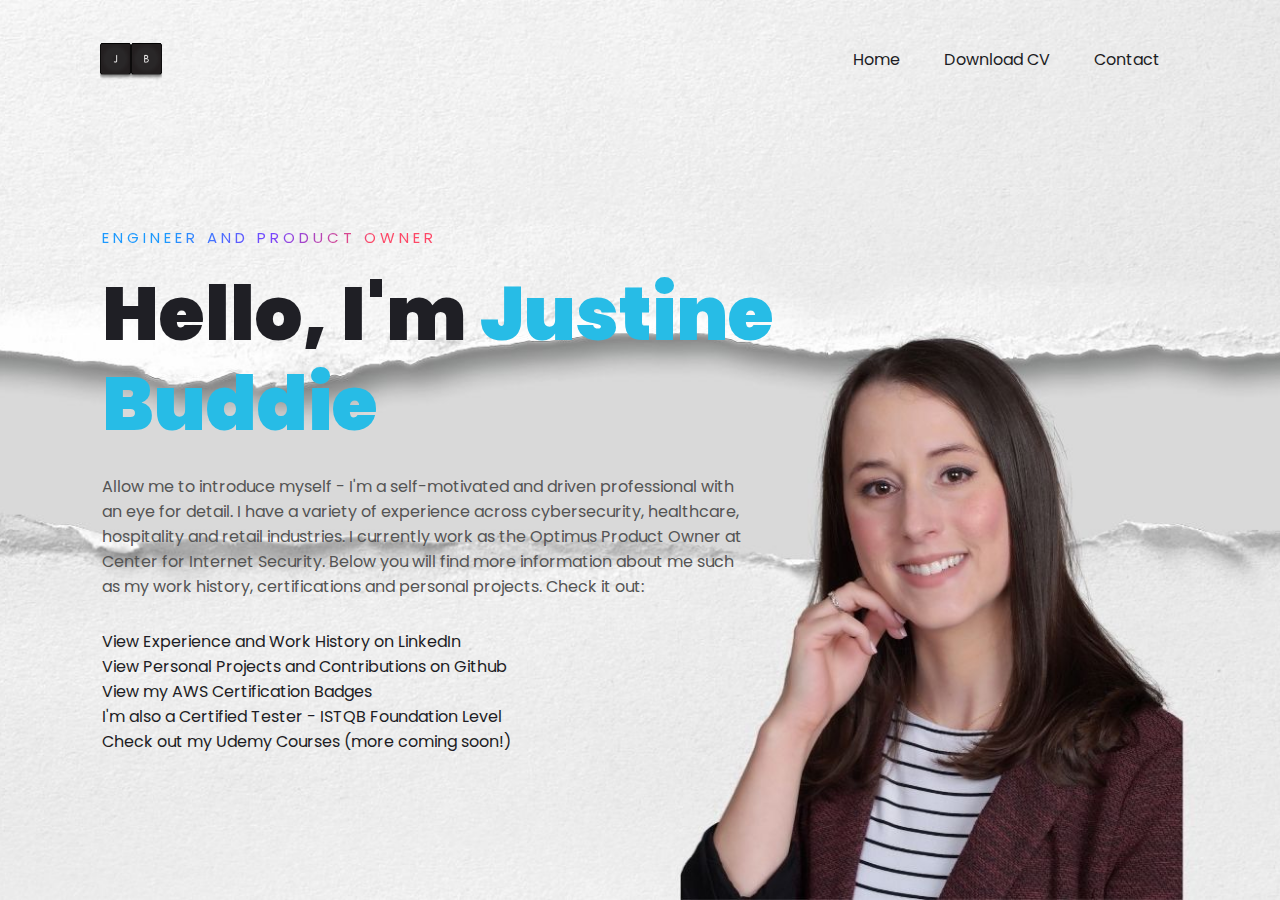
<file: index.html>
<!DOCTYPE html>
<head>
  <title>Meet Justine</title>
  <link rel="icon" href="./img/logo.png" type="image/icon type">
  <link rel="stylesheet" type="text/css" href="style.css">
</head>
<body class="wrapper">
  <div>
    
    <nav>
      <img class="logo" id="logo" src="./img/logo.png" alt="Logo">
      <ul>
        <li><a id="homeBtn" href="http://justinebuddie.com/">Home</a></li>
		<li><a id="downloadBtn" href="./downloads/full_resume_justinebuddie.docx" class="btn">Download CV</a></li>
        <li><a id="contact" href="mailto:gqksdigqb0ak@opayq.com">Contact</a></li> 
      </ul>

    </nav>
    <div class="content" id="content">
      <span class="title" id="title">Engineer and Product Owner</span>
      <h1 class="name" id="heading">Hello, I'm <span>Justine Buddie</span></h1>
      <p id="summary">Allow me to introduce myself - I'm a self-motivated and driven professional with an eye for detail. I have a variety of experience across cybersecurity, healthcare, hospitality and retail industries. I currently work as the Optimus Product Owner at Center for Internet Security. Below you will find more information about me such as my work history, certifications and personal projects. Check it out:</p>
      <ul class="exp-links" id="exp-links" style="list-style-type:none;">
       <li><a id="linkedin-url" href="https://www.linkedin.com/in/justine-buddie/">View Experience and Work History on LinkedIn</a></li>
       <li><a id="github-url" href="https://github.com/jabuddie">View Personal Projects and Contributions on Github</a></li>
       <li><a id="badges-url" href="https://www.credly.com/users/justine-buddie/badges">View my AWS Certification Badges</a></li>
       <li><a id="istqb-url" href="https://atsqa.org/certified-testers/profile/3796b77404a24b1fac65573512adf2f1">I'm also a Certified Tester - ISTQB Foundation Level</a></li>
       <li><a id="udemy-url" href="https://www.udemy.com/user/justine-buddie/">Check out my Udemy Courses (more coming soon!)</a></li>
     </ul>
   </div>

 </div>
</body>
</html>
</file>
<file: style.css>
@import url('https://fonts.googleapis.com/css2?family=Poppins:wght@400;500;600;700&display=swap');
   *{
    margin: 0;
    padding: 0;
    box-sizing: border-box;
    font-family: 'Poppins', sans-serif;
  }
  a{
    text-decoration: none;
	color: #1d1d24
  }
  div ul li a:hover{
    color: #27bce6;
  }
  div ul li a:after{
    content: "";
    position: absolute;
    left: 0;
    width: 0;
    height: 3px;
    background: #27bce6;
    transition: .3s;
    bottom: 0;
  }
  .wrapper{
    width: 100%;
    min-height: 100vh;
    background: url(img/bg1.jpg);
    background-size: cover;
    background-position: center;
	background-repeat:   repeat;
  }
  nav{
    display: flex;
    align-items: center;
    justify-content: space-between;
    padding: 30px 100px;
  }
  .logo{
    max-height: 60px;
  }
  nav ul li{
    list-style: none;
    display: inline-block;
    padding: 10px 20px;
  }
  nav ul li a{
    position: relative;
    padding: 5px 0;
  }
  nav ul li a:hover{
    color: #27bce6;
  }
  nav ul li a:after{
    content: "";
    position: absolute;
    left: 0;
    width: 0;
    height: 3px;
    background: #27bce6;
    transition: .3s;
    bottom: 0;
  }
  nav ul li a:hover:after{
    width: 100%;
  }
  .content{
    position: absolute;
    top: 25%;
    left: 8%;
  }
  .content .title{
    color: #1f1f25;
    font-size: 15px;
    text-transform: uppercase;
    letter-spacing: 4px;
    display: inline-block;
    margin-bottom: 20px;
    background: linear-gradient(120deg, #1c99fe 20.69%, #7644ff 50.19%,#fd4766 79.69%);
    -webkit-background-clip: text;
    -webkit-text-fill-color: transparent;
  }
  .content h1{
    color: #1f1f25;
    font-size: 75px;
    font-weight: 900;
    line-height: 90px;
    text-transform: inherit;
    width: 70%;
  }
  .content h1 span{
    color: #27bce6;
  }
  .content p{
    width: 55%;
    color: #545454;
    margin-top: 25px;
    margin-bottom: 30px;
  }
</file>
